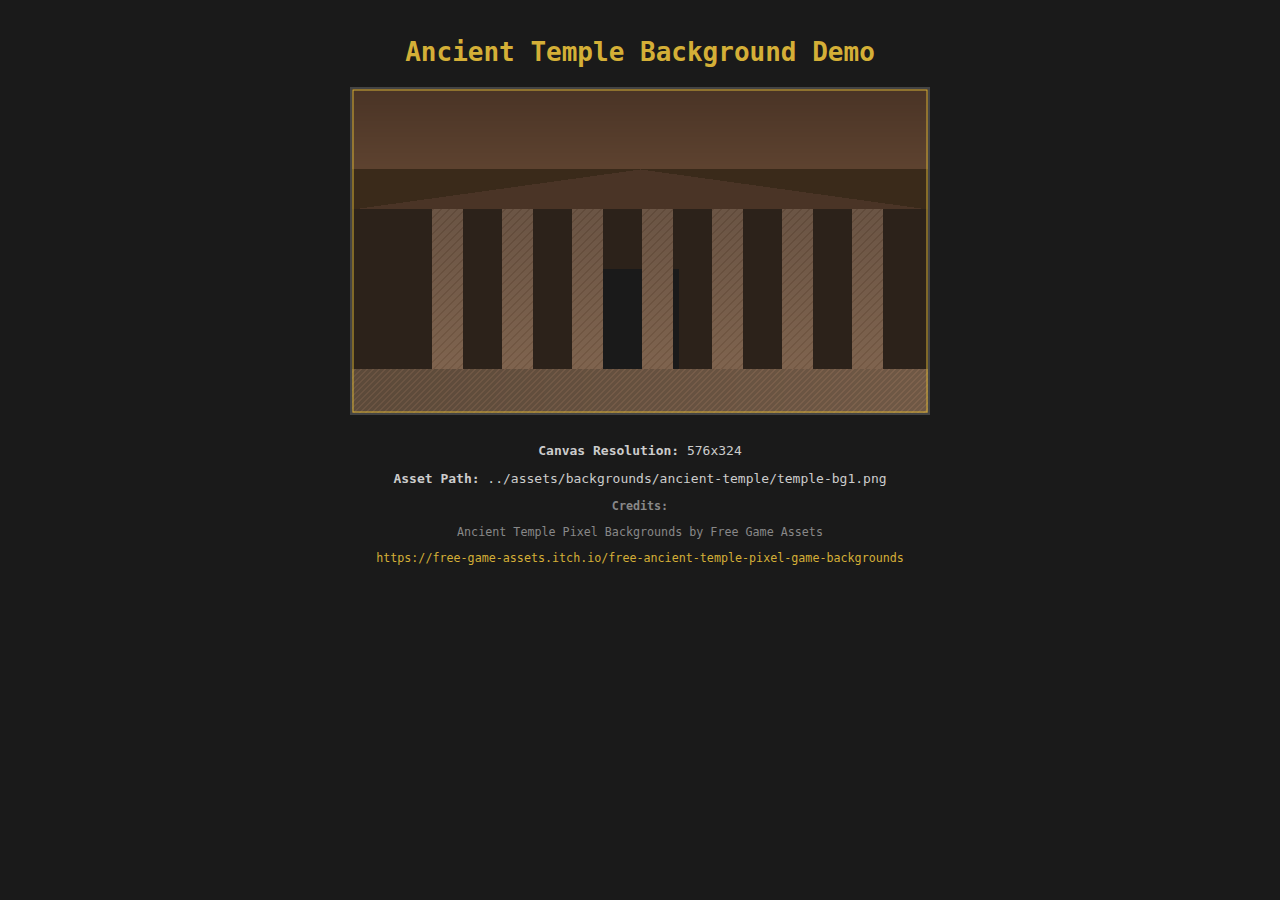
<file: temple-demo/index.html>
<!DOCTYPE html>
<html lang="en">
<head>
  <meta charset="UTF-8">
  <meta name="viewport" content="width=device-width, initial-scale=1.0">
  <title>Ancient Temple Background Demo</title>
  <style>
    body {
      margin: 0;
      padding: 20px;
      background: #1a1a1a;
      color: #fff;
      font-family: monospace;
      display: flex;
      flex-direction: column;
      align-items: center;
    }
    
    h1 {
      color: #d4af37;
      text-align: center;
      margin-bottom: 20px;
    }
    
    canvas {
      border: 2px solid #444;
      background: #000;
    }
    
    .info {
      margin-top: 15px;
      text-align: center;
      color: #ccc;
      max-width: 576px;
    }
    
    .credits {
      margin-top: 10px;
      font-size: 0.9em;
      color: #888;
    }
    
    .credits a {
      color: #d4af37;
      text-decoration: none;
    }
    
    .credits a:hover {
      text-decoration: underline;
    }
  </style>
</head>
<body>
  <h1>Ancient Temple Background Demo</h1>
  <canvas id="backgroundCanvas" width="576" height="324"></canvas>
  
  <div class="info">
    <p><strong>Canvas Resolution:</strong> 576x324</p>
    <p><strong>Asset Path:</strong> ../assets/backgrounds/ancient-temple/temple-bg1.png</p>
    
    <div class="credits">
      <p><strong>Credits:</strong></p>
      <p>Ancient Temple Pixel Backgrounds by Free Game Assets</p>
      <p><a href="https://free-game-assets.itch.io/free-ancient-temple-pixel-game-backgrounds" target="_blank">
        https://free-game-assets.itch.io/free-ancient-temple-pixel-game-backgrounds
      </a></p>
    </div>
  </div>
  
  <script src="main.js"></script>
</body>
</html>
</file>
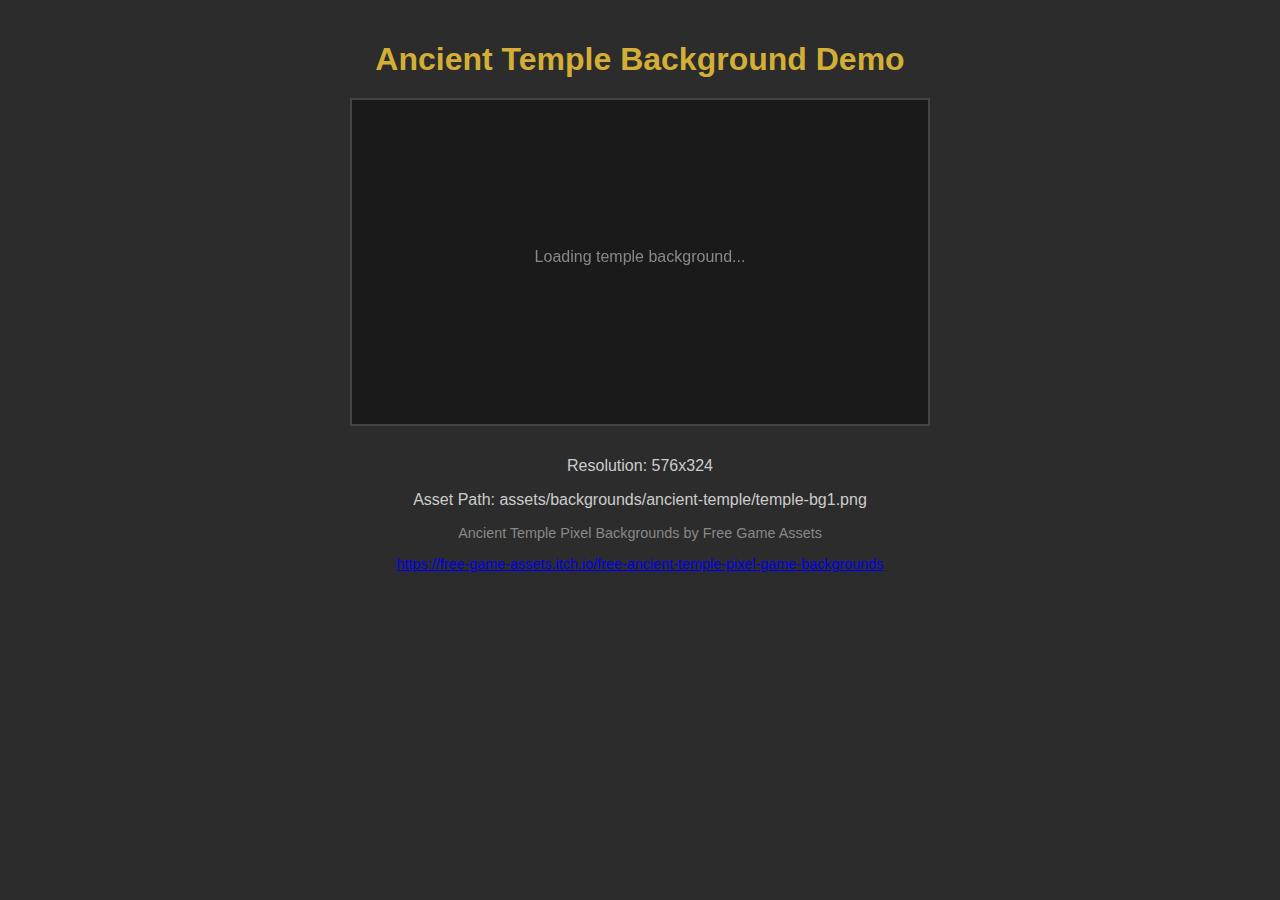
<file: temple-demo.html>
<!DOCTYPE html>
<html lang="en">
<head>
  <meta charset="UTF-8">
  <meta name="viewport" content="width=device-width, initial-scale=1.0">
  <title>Ancient Temple Background Demo</title>
  <style>
    body {
      margin: 0;
      padding: 20px;
      background: #2c2c2c;
      color: #fff;
      font-family: sans-serif;
      display: flex;
      flex-direction: column;
      align-items: center;
    }
    
    h1 {
      margin-bottom: 20px;
      color: #d4af37;
    }
    
    canvas {
      border: 2px solid #444;
      background: #000;
    }
    
    .info {
      margin-top: 15px;
      text-align: center;
      color: #ccc;
    }
    
    .credits {
      margin-top: 10px;
      font-size: 0.9em;
      color: #888;
    }
  </style>
</head>
<body>
  <h1>Ancient Temple Background Demo</h1>
  <canvas id="backgroundCanvas" width="576" height="324"></canvas>
  
  <div class="info">
    <p>Resolution: 576x324</p>
    <p>Asset Path: assets/backgrounds/ancient-temple/temple-bg1.png</p>
    <div class="credits">
      <p>Ancient Temple Pixel Backgrounds by Free Game Assets</p>
      <p><a href="https://free-game-assets.itch.io/free-ancient-temple-pixel-game-backgrounds" target="_blank">https://free-game-assets.itch.io/free-ancient-temple-pixel-game-backgrounds</a></p>
    </div>
  </div>
  
  <script src="temple-demo.js"></script>
</body>
</html>
</file>
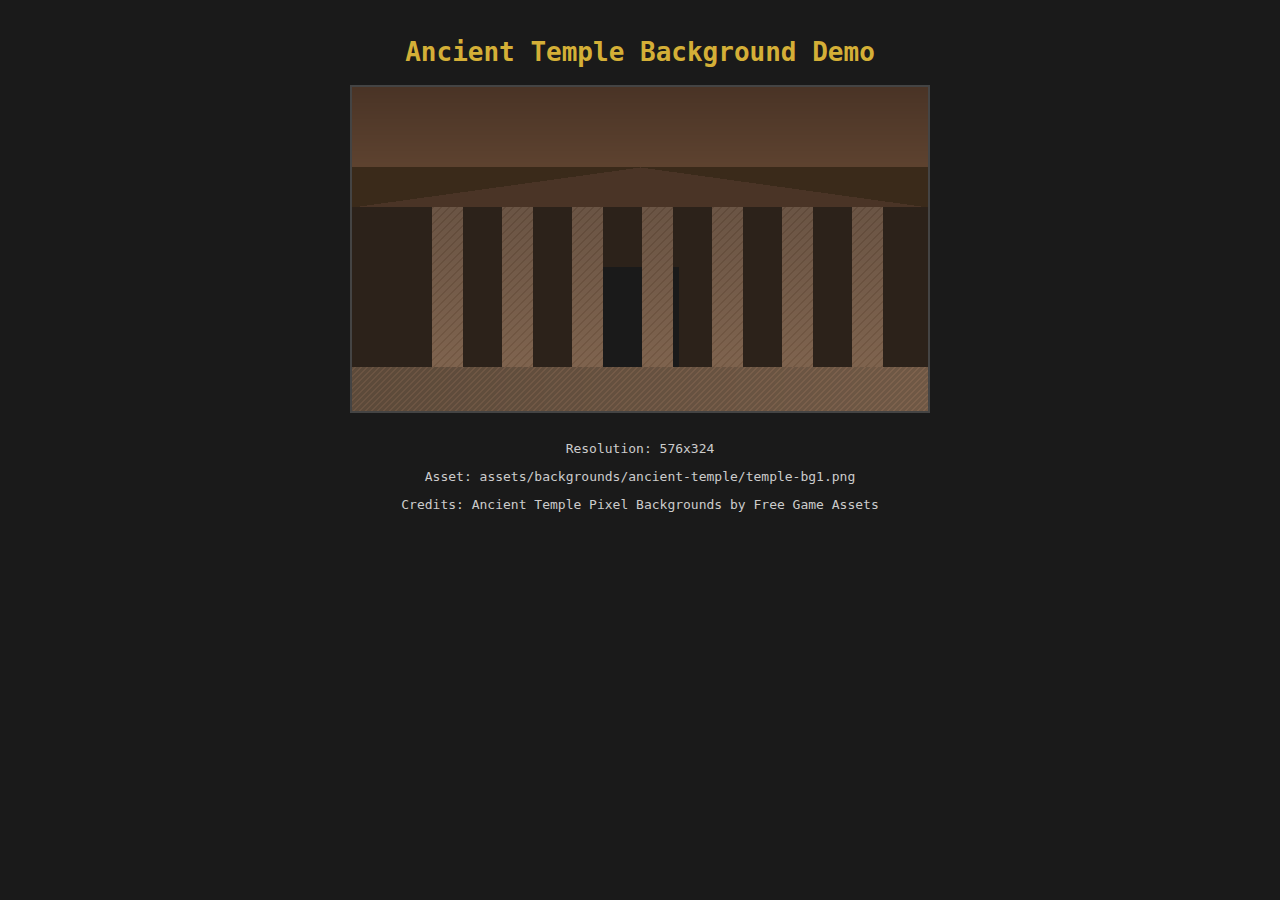
<file: temple-index.html>
<!DOCTYPE html>
<html lang="en">
<head>
  <meta charset="UTF-8">
  <meta name="viewport" content="width=device-width, initial-scale=1.0">
  <title>Ancient Temple Background Demo</title>
  <style>
    body {
      margin: 0;
      padding: 20px;
      background: #1a1a1a;
      color: #fff;
      font-family: monospace;
      display: flex;
      flex-direction: column;
      align-items: center;
    }
    
    h1 {
      color: #d4af37;
      text-align: center;
    }
    
    canvas {
      border: 2px solid #444;
      background: #000;
    }
    
    .info {
      margin-top: 15px;
      text-align: center;
      color: #ccc;
    }
  </style>
</head>
<body>
  <h1>Ancient Temple Background Demo</h1>
  <canvas id="backgroundCanvas" width="576" height="324"></canvas>
  
  <div class="info">
    <p>Resolution: 576x324</p>
    <p>Asset: assets/backgrounds/ancient-temple/temple-bg1.png</p>
    <p>Credits: Ancient Temple Pixel Backgrounds by Free Game Assets</p>
  </div>
  
  <script src="temple-main.js"></script>
</body>
</html>
</file>
